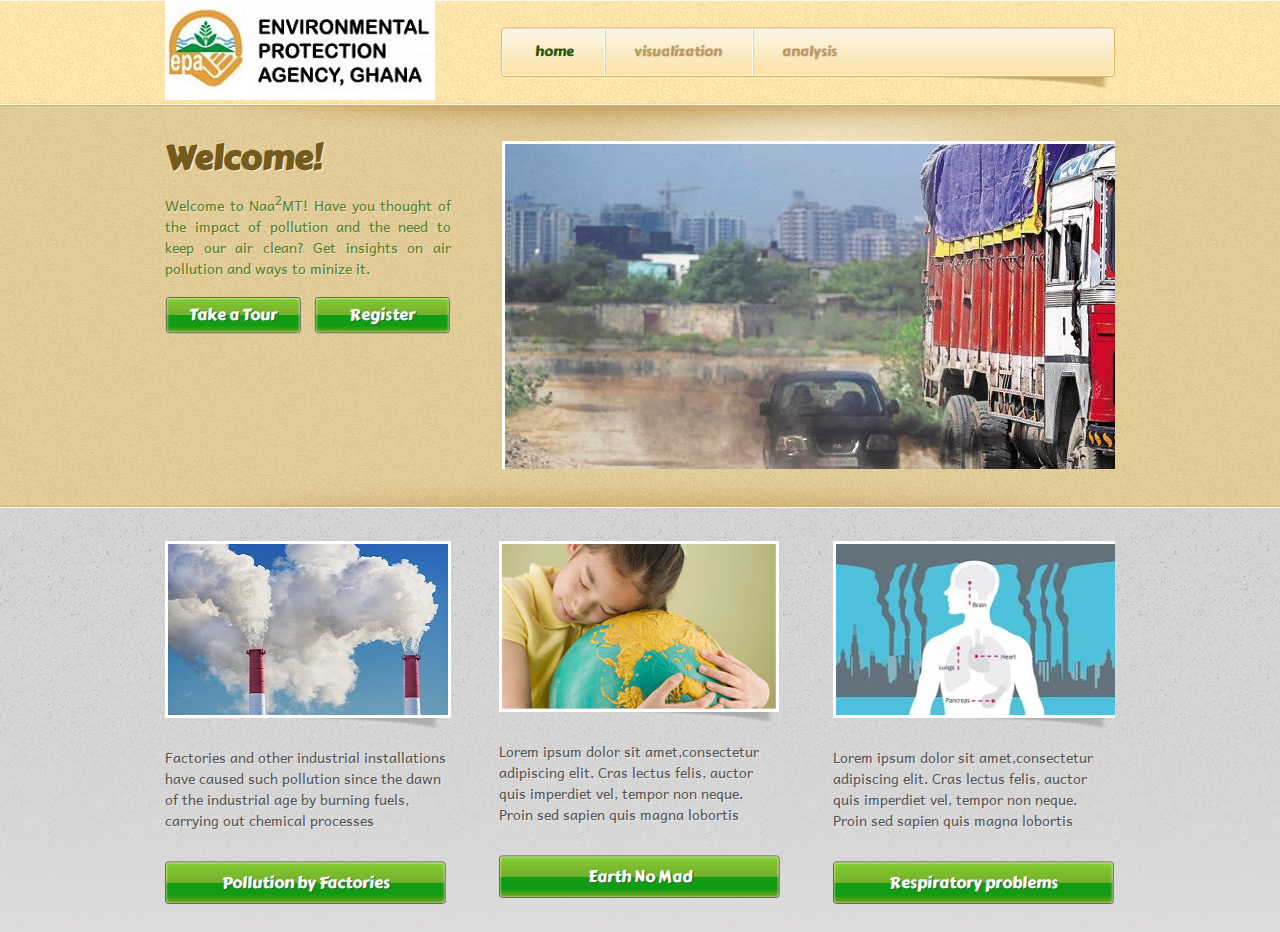
<file: index.html>
<!DOCTYPE html>
<html>
<head>
<title>Ecothunder</title>
<meta charset="UTF-8">
<link rel="stylesheet" type="text/css" href="css/style.css">
<!--[if IE 9]><link rel="stylesheet" type="text/css" href="css/ie9.css"><![endif]-->
<!--[if IE 8]><link rel="stylesheet" type="text/css" href="css/ie8.css"><![endif]-->
<!--[if IE 7]><link rel="stylesheet" type="text/css" href="css/ie7.css"><![endif]-->
</head>
<body>
<div id="header">
  <div>
    <div id="logo"> <a href="index.html"><img src="images/epa.png" alt=""></a> </div>
    <div id="navigation">
      <div>
        <ul>
          <li class="current"><a href="index.html">Home</a></li>
          <li><a href="about.html">Visualization</a></li>
          <li><a href="http://bit.ly/AirQualityDatathon" target="_blank">Analysis</a></li>
         
        </ul>
      </div>
    </div>
  </div>
</div>
<div id="content">
  <div id="section">
    <div>
      <h1>Welcome!</h1>
      <p>Welcome to Naa<sup>2</sup>MT! Have you thought of the impact of pollution and the need to keep our air clean?
         Get insights on air pollution and ways to minize it.</p>
      <span> <a class="first" href="#">Take a Tour</a> <a href="">Register</a> </span> </div>
    <div id="figure"> <a href="#"><img src="images/img2.jpg" alt=""></a> <span></span> </div>
    <span class="background"></span> </div>
  <div id="featured">
    <ul>
      <li class="first"> <a href=""><img src="images/img3.jpg" alt=""></a> <span></span>
        <p>Factories and other industrial installations have caused such pollution since the dawn of the industrial 
          age by burning fuels, carrying out chemical processes </p>
        <a class="link" href="">Pollution by Factories</a> </li>
      <li> <a href=""><img src="images/little-girl-hugging-the-globe.jpg" alt=""></a> <span></span>
        <p>Lorem ipsum dolor sit amet,consectetur adipiscing elit. Cras lectus felis, auctor quis imperdiet vel, tempor non neque. Proin sed sapien quis magna lobortis</p>
        <a class="link" href="">Earth No Mad</a> </li>
      <li> <a href=""><img src="images/img4.jpg" alt=""></a> <span></span>
        <p>Lorem ipsum dolor sit amet,consectetur adipiscing elit. Cras lectus felis, auctor quis imperdiet vel, tempor non neque. Proin sed sapien quis magna lobortis</p>
        <a class="link" href="">Respiratory problems</a> </li>
    </ul>
  </div>
</div>
  <!--
<div id="footer">
  <div>
    <div class="first">
      <h3><a href="#">Ecothunder</a></h3>
      <p>Lorem ipsum dolor sit amet, consectetur adipiscing elit. Praesent placerat eleifend arcu, sit amet rutrum lectus lobortis quis. Donec aliquam</p>
      <div>
        <p>Telephone. : <span>12345678-90</span></p>
        <p>Fax : <span>23456789-01</span></p>
        <p>Email : <span>ask@ecothunder.com</span></p>
      </div>
    </div>
    <div>
      <h3>Get Social with us!</h3>
      <p>Lorem ipsum dolor sit amet, consectetur adipiscing elit. Praesent placerat eleifend arcu, sit amet rutrum lectus lobortis quis. Donec aliquam</p>
      <div> <a href="#" class="facebook"></a> <a href="#" class="twitter"></a> <a href="#" class="linked-in"></a> </div>
    </div>
    <div>
      <h3>Share your thoughts!</h3>
      <p>Lorem ipsum dolor sit amet, consectetur adipiscing elit. Praesent placerat eleifend arcu, sit amet rutrum lectus lobortis quis. Donec aliquam</p>
      <form action="#">
        <label for="subscribe">
          <input type="text" id="subscribe" maxlength="30" value="email address">
        </label>
        <input class="submit" type="submit" value="">
      </form>
      <p>Copyright &copy; 2011 Ecothunder Incorporated <br>
        Website Template By <a target="_blank" href="http://www.freewebsitetemplates.com/">freewebsitetemplates.com</a></p>
    </div>
  </div>
</div> -->
</body>
</html>
</file>
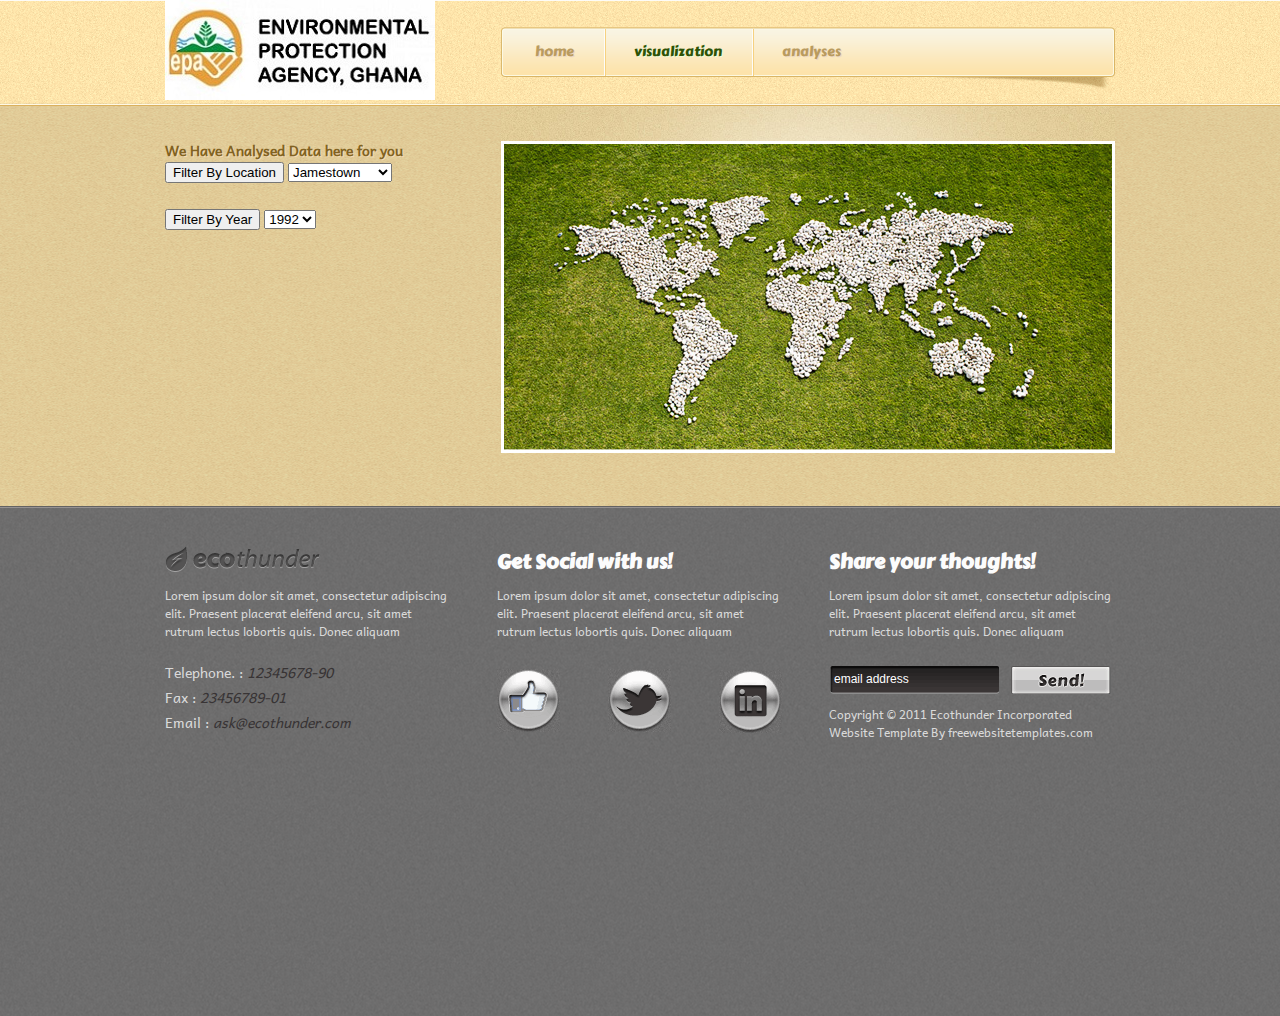
<file: about.html>
<!DOCTYPE html>
<html>
<head>
<title>Ecothunder | About Us</title>
<meta charset="UTF-8">
<link rel="stylesheet" type="text/css" href="css/style.css">
<!--[if IE 9]><link rel="stylesheet" type="text/css" href="css/ie9.css"><![endif]-->
<!--[if IE 8]><link rel="stylesheet" type="text/css" href="css/ie8.css"><![endif]-->
<!--[if IE 7]><link rel="stylesheet" type="text/css" href="css/ie7.css"><![endif]-->
</head>
<body>
<div id="header">
  <div>
    <div id="logo"> <a href="index.html"><img src="images/epa.png" alt=""></a> </div>
    <div id="navigation">
      <div>
        <ul>
          <li><a href="index.html">Home</a></li>
          <li class="current"><a href="about.html">Visualization</a></li>
          <li><a href="http://bit.ly/AirQualityDatathon" target="_blank">Analyses</a></li>
          
        </ul>
      </div>
    </div>
  </div>
</div>
<div id="content">
  <div>
    <div> <a href="#"><img src="images/map-in-grass2.jpg" alt="" id="datapic"></a></div>
    <b class="first"><strong>We Have Analysed Data here for you</strong></b>
    <p>
      <button> Filter By Location</button>
        <select onselect="changepic()">
          <option>Jamestown</option>
          <option>Nima</option>
          <option>East Legon</option>
          <option>Asylum Down</option>
        </select>
    </p>
    <p><button> Filter By Year</button>
      <select>
        <option onselect="changepic()">1992</option>
        <option>1993</option>
        <option>1994</option>
      </select>
    </p>
  </div>
</div>
<div id="footer">
  <div>
    <div class="first">
      <h3><a href="#">Ecothunder</a></h3>
      <p>Lorem ipsum dolor sit amet, consectetur adipiscing elit. Praesent placerat eleifend arcu, sit amet rutrum lectus lobortis quis. Donec aliquam</p>
      <div>
        <p>Telephone. : <span>12345678-90</span></p>
        <p>Fax : <span>23456789-01</span></p>
        <p>Email : <span>ask@ecothunder.com</span></p>
      </div>
    </div>
    <div>
      <h3>Get Social with us!</h3>
      <p>Lorem ipsum dolor sit amet, consectetur adipiscing elit. Praesent placerat eleifend arcu, sit amet rutrum lectus lobortis quis. Donec aliquam</p>
      <div> <a href="#" class="facebook"></a> <a href="#" class="twitter"></a> <a href="#" class="linked-in"></a> </div>
    </div>
    <div>
      <h3>Share your thoughts!</h3>
      <p>Lorem ipsum dolor sit amet, consectetur adipiscing elit. Praesent placerat eleifend arcu, sit amet rutrum lectus lobortis quis. Donec aliquam</p>
      <form action="#">
        <label for="subscribe">
          <input type="text" id="subscribe" maxlength="30" value="email address">
        </label>
        <input class="submit" type="submit" value="">
      </form>
      <p>Copyright &copy; 2011 Ecothunder Incorporated <br>
        Website Template By <a target="_blank" href="http://www.freewebsitetemplates.com/">freewebsitetemplates.com</a></p>
    </div>
  </div>
</div>

<script href="index.js"></script>
</body>
</html>
</file>
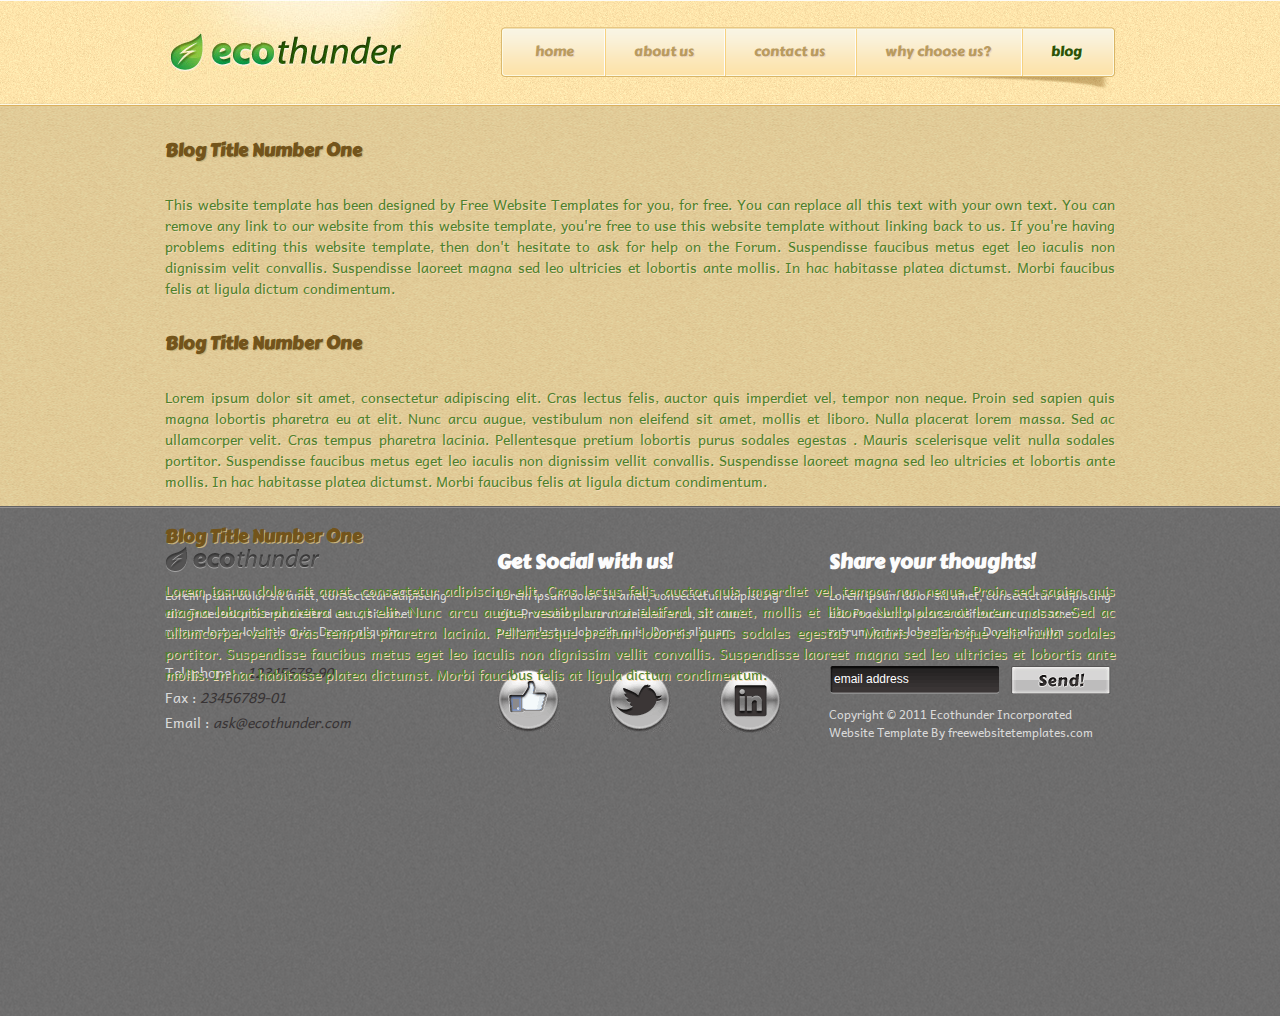
<file: blog.html>
<!DOCTYPE html>
<html>
<head>
<title>Ecothunder | Blog</title>
<meta charset="UTF-8">
<link rel="stylesheet" type="text/css" href="css/style.css">
<!--[if IE 9]><link rel="stylesheet" type="text/css" href="css/ie9.css"><![endif]-->
<!--[if IE 8]><link rel="stylesheet" type="text/css" href="css/ie8.css"><![endif]-->
<!--[if IE 7]><link rel="stylesheet" type="text/css" href="css/ie7.css"><![endif]-->
</head>
<body>
<div id="header">
  <div>
    <div id="logo"> <a href="index.html"><img src="images/logo.jpg" alt=""></a> </div>
    <div id="navigation">
      <div>
        <ul>
          <li><a href="index.html">Home</a></li>
          <li><a href="about.html">About us</a></li>
          <li><a href="contact.html">Contact Us</a></li>
          <li><a href="why-choose-us.html">Why Choose Us?</a></li>
          <li class="current"><a href="blog.html">Blog</a></li>
        </ul>
      </div>
    </div>
  </div>
</div>
<div id="content">
  <div id="blog">
    <h1><a href="#">Blog Title Number One</a></h1>
    <p>This website template has been designed by Free Website Templates for you, for free. You can replace all this text with your own text. You can remove any link to our website from this website template, you're free to use this website template without linking back to us. If you're having problems editing this website template, then don't hesitate to ask for help on the Forum. Suspendisse faucibus metus eget leo iaculis non dignissim velit convallis. Suspendisse laoreet magna sed leo ultricies et lobortis ante mollis. In hac habitasse platea dictumst. Morbi faucibus felis at ligula dictum condimentum.</p>
    <h1><a href="#">Blog Title Number One</a></h1>
    <p>Lorem ipsum dolor sit amet, consectetur adipiscing elit. Cras lectus felis, auctor quis imperdiet vel, tempor non neque. Proin sed sapien quis magna lobortis pharetra eu at elit. Nunc arcu augue, vestibulum non eleifend sit amet, mollis et liboro. Nulla placerat lorem massa. Sed ac ullamcorper velit. Cras tempus pharetra lacinia. Pellentesque pretium lobortis purus sodales egestas . Mauris scelerisque velit nulla sodales portitor. Suspendisse faucibus metus eget leo iaculis non dignissim vellit convallis. Suspendisse laoreet magna sed leo ultricies et lobortis ante mollis. In hac habitasse platea dictumst. Morbi faucibus felis at ligula dictum condimentum.</p>
    <h1><a href="#">Blog Title Number One</a></h1>
    <p>Lorem ipsum dolor sit amet, consectetur adipiscing elit. Cras lectus felis, auctor quis imperdiet vel, tempor non neque. Proin sed sapien quis magna lobortis pharetra eu at elit. Nunc arcu augue, vestibulum non eleifend sit amet, mollis et liboro. Nulla placerat lorem massa. Sed ac ullamcorper velit. Cras tempus pharetra lacinia. Pellentesque pretium lobortis purus sodales egestas . Mauris scelerisque velit nulla sodales portitor. Suspendisse faucibus metus eget leo iaculis non dignissim vellit convallis. Suspendisse laoreet magna sed leo ultricies et lobortis ante mollis. In hac habitasse platea dictumst. Morbi faucibus felis at ligula dictum condimentum.</p>
  </div>
</div>
<div id="footer">
  <div>
    <div class="first">
      <h3><a href="#">Ecothunder</a></h3>
      <p>Lorem ipsum dolor sit amet, consectetur adipiscing elit. Praesent placerat eleifend arcu, sit amet rutrum lectus lobortis quis. Donec aliquam</p>
      <div>
        <p>Telephone. : <span>12345678-90</span></p>
        <p>Fax : <span>23456789-01</span></p>
        <p>Email : <span>ask@ecothunder.com</span></p>
      </div>
    </div>
    <div>
      <h3>Get Social with us!</h3>
      <p>Lorem ipsum dolor sit amet, consectetur adipiscing elit. Praesent placerat eleifend arcu, sit amet rutrum lectus lobortis quis. Donec aliquam</p>
      <div> <a href="#" class="facebook"></a> <a href="#" class="twitter"></a> <a href="#" class="linked-in"></a> </div>
    </div>
    <div>
      <h3>Share your thoughts!</h3>
      <p>Lorem ipsum dolor sit amet, consectetur adipiscing elit. Praesent placerat eleifend arcu, sit amet rutrum lectus lobortis quis. Donec aliquam</p>
      <form action="#">
        <label for="subscribe">
          <input type="text" id="subscribe" maxlength="30" value="email address">
        </label>
        <input class="submit" type="submit" value="">
      </form>
      <p>Copyright &copy; 2011 Ecothunder Incorporated <br>
        Website Template By <a target="_blank" href="http://www.freewebsitetemplates.com/">freewebsitetemplates.com</a></p>
    </div>
  </div>
</div>
</body>
</html>
</file>
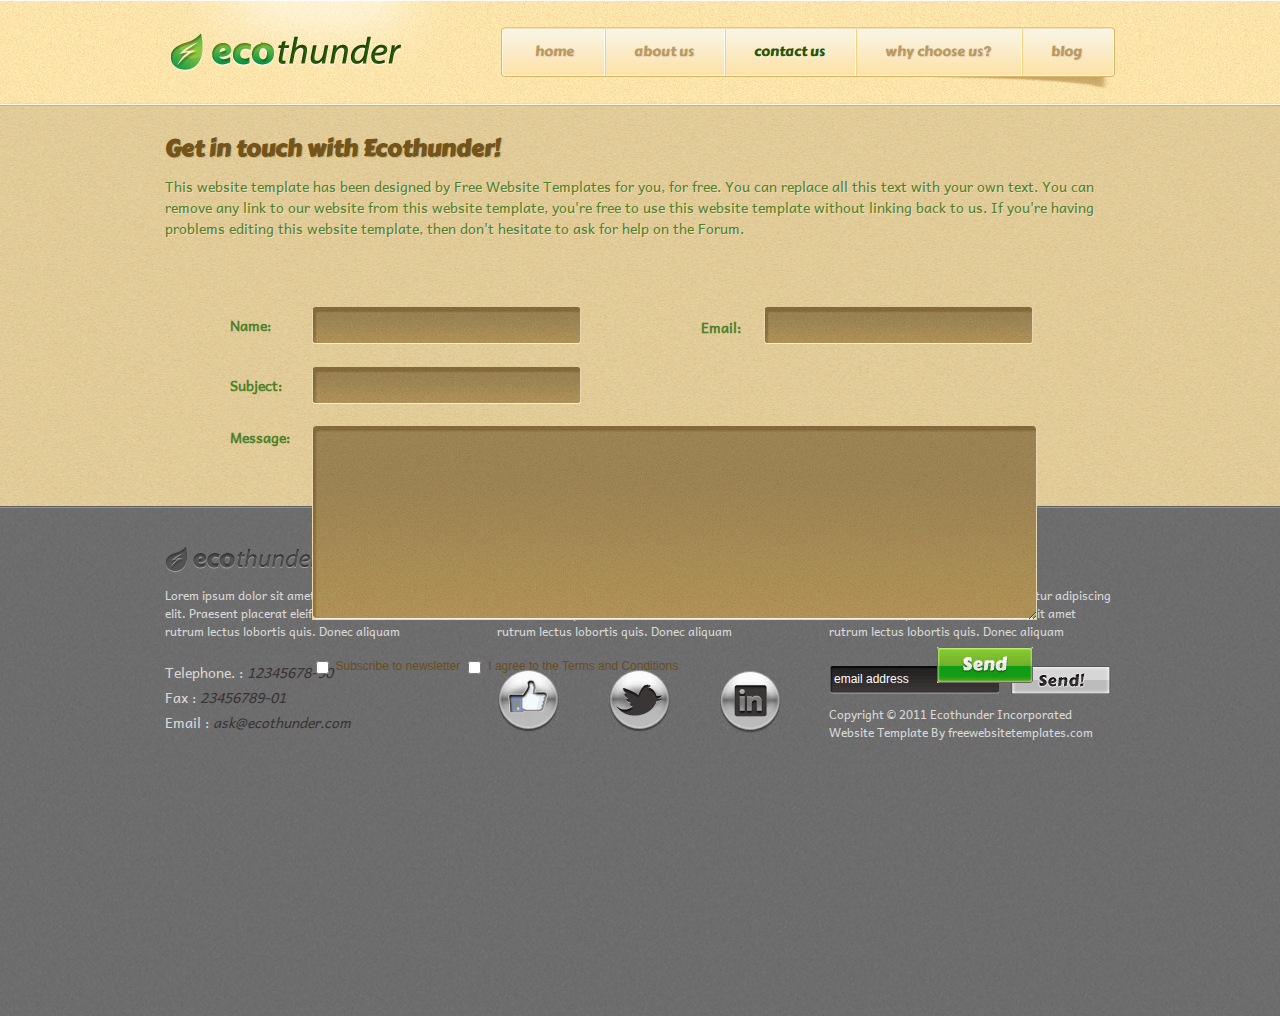
<file: contact.html>
<!DOCTYPE html>
<html>
<head>
<title>Ecothunder | Contact Us</title>
<meta charset="UTF-8">
<link rel="stylesheet" type="text/css" href="css/style.css">
<!--[if IE 9]><link rel="stylesheet" type="text/css" href="css/ie9.css"><![endif]-->
<!--[if IE 8]><link rel="stylesheet" type="text/css" href="css/ie8.css"><![endif]-->
<!--[if IE 7]><link rel="stylesheet" type="text/css" href="css/ie7.css"><![endif]-->
</head>
<body>
<div id="header">
  <div>
    <div id="logo"> <a href="index.html"><img src="images/logo.jpg" alt=""></a> </div>
    <div id="navigation">
      <div>
        <ul>
          <li><a href="index.html">Home</a></li>
          <li><a href="about.html">About us</a></li>
          <li class="current"><a href="contact.html">Contact Us</a></li>
          <li><a href="why-choose-us.html">Why Choose Us?</a></li>
          <li><a href="blog.html">Blog</a></li>
        </ul>
      </div>
    </div>
  </div>
</div>
<div id="content">
  <div>
    <h3>Get in touch with Ecothunder!</h3>
    <p>This website template has been designed by Free Website Templates for you, for free. You can replace all this text with your own text. You can remove any link to our website from this website template, you're free to use this website template without linking back to us. If you're having problems editing this website template, then don't hesitate to ask for help on the Forum.</p>
    <form action="#">
      <table>
        <tr>
          <td><label for="name"><strong>Name:</strong></label></td>
          <td><input type="text" maxlength="30" id="name"></td>
          <td><label class="email" for="email">Email:</label></td>
          <td><input type="text" maxlength="30" id="email"></td>
        </tr>
        <tr>
          <td><label for="subject"><strong>Subject:</strong></label></td>
          <td><input type="text" maxlength="30" id="subject"></td>
        </tr>
        <tr>
          <td class="message"><label for="message"><strong>Message:</strong></label></td>
          <td colspan="3"><textarea name="message" id="message" cols="30" rows="10"></textarea></td>
        </tr>
        <tr>
          <td></td>
          <td colspan="2"><label class="newsletter" for="newsletter">
              <input type="checkbox" id="newsletter">
              <span> Subscribe to newsletter</span></label>
            <label for="terms">
              <input type="checkbox" id="terms">
              <span> I agree to the Terms and Conditions</span></label></td>
          <td colspan="1"><input type="submit" value="" id="send"></td>
        </tr>
      </table>
    </form>
  </div>
</div>
<div id="footer">
  <div>
    <div class="first">
      <h3><a href="#">Ecothunder</a></h3>
      <p>Lorem ipsum dolor sit amet, consectetur adipiscing elit. Praesent placerat eleifend arcu, sit amet rutrum lectus lobortis quis. Donec aliquam</p>
      <div>
        <p>Telephone. : <span>12345678-90</span></p>
        <p>Fax : <span>23456789-01</span></p>
        <p>Email : <span>ask@ecothunder.com</span></p>
      </div>
    </div>
    <div>
      <h3>Get Social with us!</h3>
      <p>Lorem ipsum dolor sit amet, consectetur adipiscing elit. Praesent placerat eleifend arcu, sit amet rutrum lectus lobortis quis. Donec aliquam</p>
      <div> <a href="#" class="facebook"></a> <a href="#" class="twitter"></a> <a href="#" class="linked-in"></a> </div>
    </div>
    <div>
      <h3>Share your thoughts!</h3>
      <p>Lorem ipsum dolor sit amet, consectetur adipiscing elit. Praesent placerat eleifend arcu, sit amet rutrum lectus lobortis quis. Donec aliquam</p>
      <form action="#">
        <label for="subscribe">
          <input type="text" id="subscribe" maxlength="30" value="email address">
        </label>
        <input class="submit" type="submit" value="">
      </form>
      <p>Copyright &copy; 2011 Ecothunder Incorporated <br>
        Website Template By <a target="_blank" href="http://www.freewebsitetemplates.com/">freewebsitetemplates.com</a></p>
    </div>
  </div>
</div>
</body>
</html>
</file>
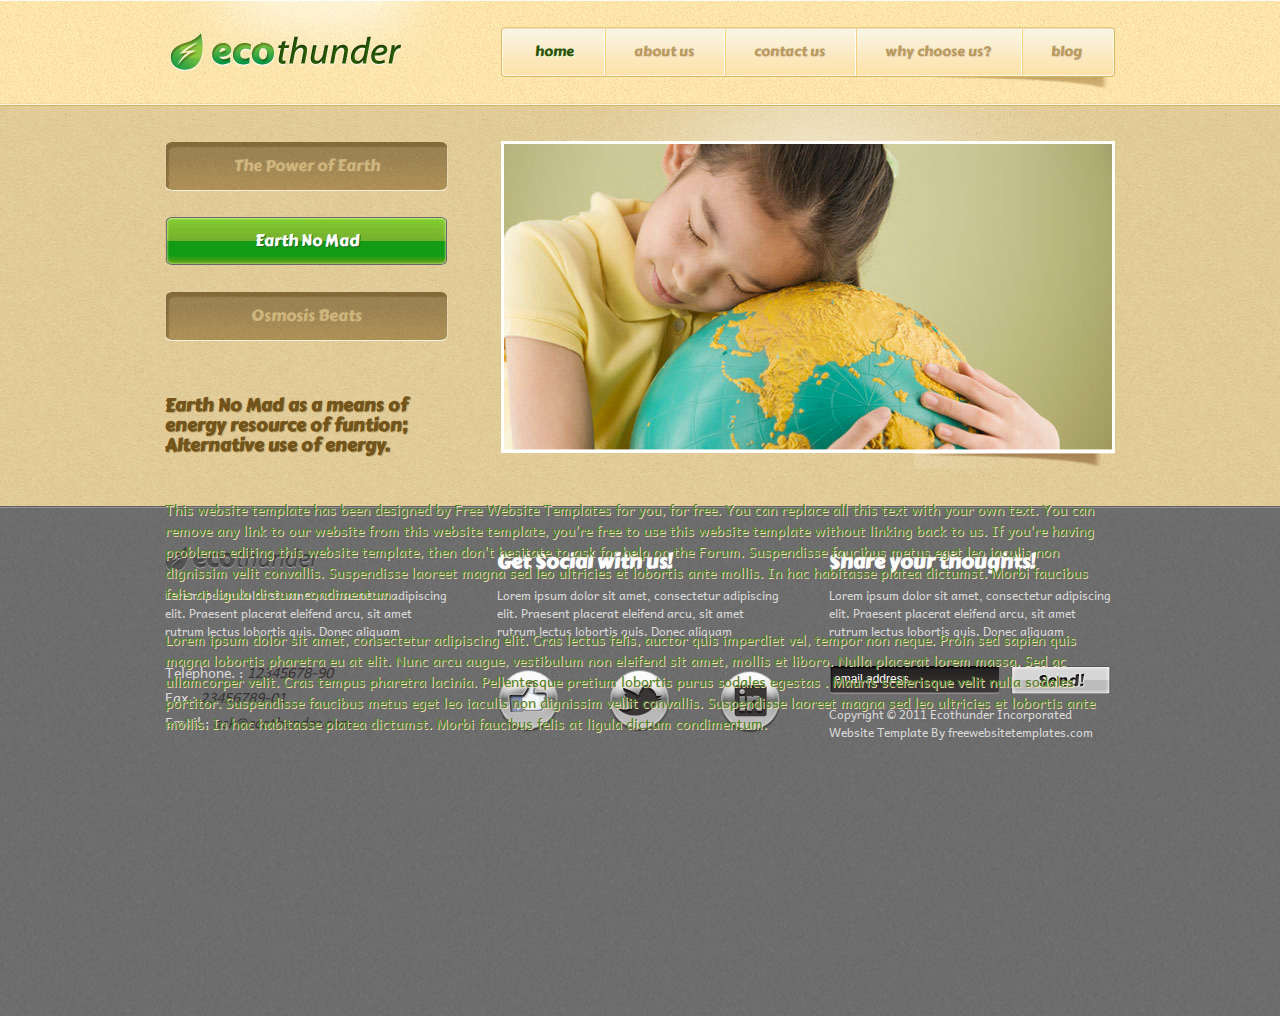
<file: earth-mad.html>
<!DOCTYPE html>
<html>
<head>
<title>Ecothunder | Earth No Mad</title>
<meta charset="UTF-8">
<link rel="stylesheet" type="text/css" href="css/style.css">
<!--[if IE 9]><link rel="stylesheet" type="text/css" href="css/ie9.css"><![endif]-->
<!--[if IE 8]><link rel="stylesheet" type="text/css" href="css/ie8.css"><![endif]-->
<!--[if IE 7]><link rel="stylesheet" type="text/css" href="css/ie7.css"><![endif]-->
</head>
<body>
<div id="header">
  <div>
    <div id="logo"> <a href="index.html"><img src="images/logo.jpg" alt=""></a> </div>
    <div id="navigation">
      <div>
        <ul>
          <li class="current"><a href="index.html">Home</a></li>
          <li><a href="about.html">About us</a></li>
          <li><a href="contact.html">Contact Us</a></li>
          <li><a href="why-choose-us.html">Why Choose Us?</a></li>
          <li><a href="blog.html">Blog</a></li>
        </ul>
      </div>
    </div>
  </div>
</div>
<div id="content">
  <div class="section">
    <div> <a href="power-earth.html">The Power of Earth</a> <a class="selected" href="earth-mad.html">Earth No Mad</a> <a href="osmosis-beats.html">Osmosis Beats</a>
      <h4>Earth No Mad as a means of energy resource of funtion; Alternative use of energy.</h4>
    </div>
    <div class="figure"> <a href="#"><img src="images/girl-hugging-the-globe.jpg" alt=""></a> <span></span> </div>
  </div>
  <div>
    <p>This website template has been designed by Free Website Templates for you, for free. You can replace all this text with your own text. You can remove any link to our website from this website template, you're free to use this website template without linking back to us. If you're having problems editing this website template, then don't hesitate to ask for help on the Forum. Suspendisse faucibus metus eget leo iaculis non dignissim velit convallis. Suspendisse laoreet magna sed leo ultricies et lobortis ante mollis. In hac habitasse platea dictumst. Morbi faucibus felis at ligula dictum condimentum.</p>
    <p>Lorem ipsum dolor sit amet, consectetur adipiscing elit. Cras lectus felis, auctor quis imperdiet vel, tempor non neque. Proin sed sapien quis magna lobortis pharetra eu at elit. Nunc arcu augue, vestibulum non eleifend sit amet, mollis et liboro. Nulla placerat lorem massa. Sed ac ullamcorper velit. Cras tempus pharetra lacinia. Pellentesque pretium lobortis purus sodales egestas . Mauris scelerisque velit nulla sodales portitor. Suspendisse faucibus metus eget leo iaculis non dignissim vellit convallis. Suspendisse laoreet magna sed leo ultricies et lobortis ante mollis. In hac habitasse platea dictumst. Morbi faucibus felis at ligula dictum condimentum.</p>
  </div>
</div>
<div id="footer">
  <div>
    <div class="first">
      <h3><a href="#">Ecothunder</a></h3>
      <p>Lorem ipsum dolor sit amet, consectetur adipiscing elit. Praesent placerat eleifend arcu, sit amet rutrum lectus lobortis quis. Donec aliquam</p>
      <div>
        <p>Telephone. : <span>12345678-90</span></p>
        <p>Fax : <span>23456789-01</span></p>
        <p>Email : <span>ask@ecothunder.com</span></p>
      </div>
    </div>
    <div>
      <h3>Get Social with us!</h3>
      <p>Lorem ipsum dolor sit amet, consectetur adipiscing elit. Praesent placerat eleifend arcu, sit amet rutrum lectus lobortis quis. Donec aliquam</p>
      <div> <a href="#" class="facebook"></a> <a href="#" class="twitter"></a> <a href="#" class="linked-in"></a> </div>
    </div>
    <div>
      <h3>Share your thoughts!</h3>
      <p>Lorem ipsum dolor sit amet, consectetur adipiscing elit. Praesent placerat eleifend arcu, sit amet rutrum lectus lobortis quis. Donec aliquam</p>
      <form action="#">
        <label for="subscribe">
          <input type="text" id="subscribe" maxlength="30" value="email address">
        </label>
        <input class="submit" type="submit" value="">
      </form>
      <p>Copyright &copy; 2011 Ecothunder Incorporated <br>
        Website Template By <a target="_blank" href="http://www.freewebsitetemplates.com/">freewebsitetemplates.com</a></p>
    </div>
  </div>
</div>
</body>
</html>
</file>
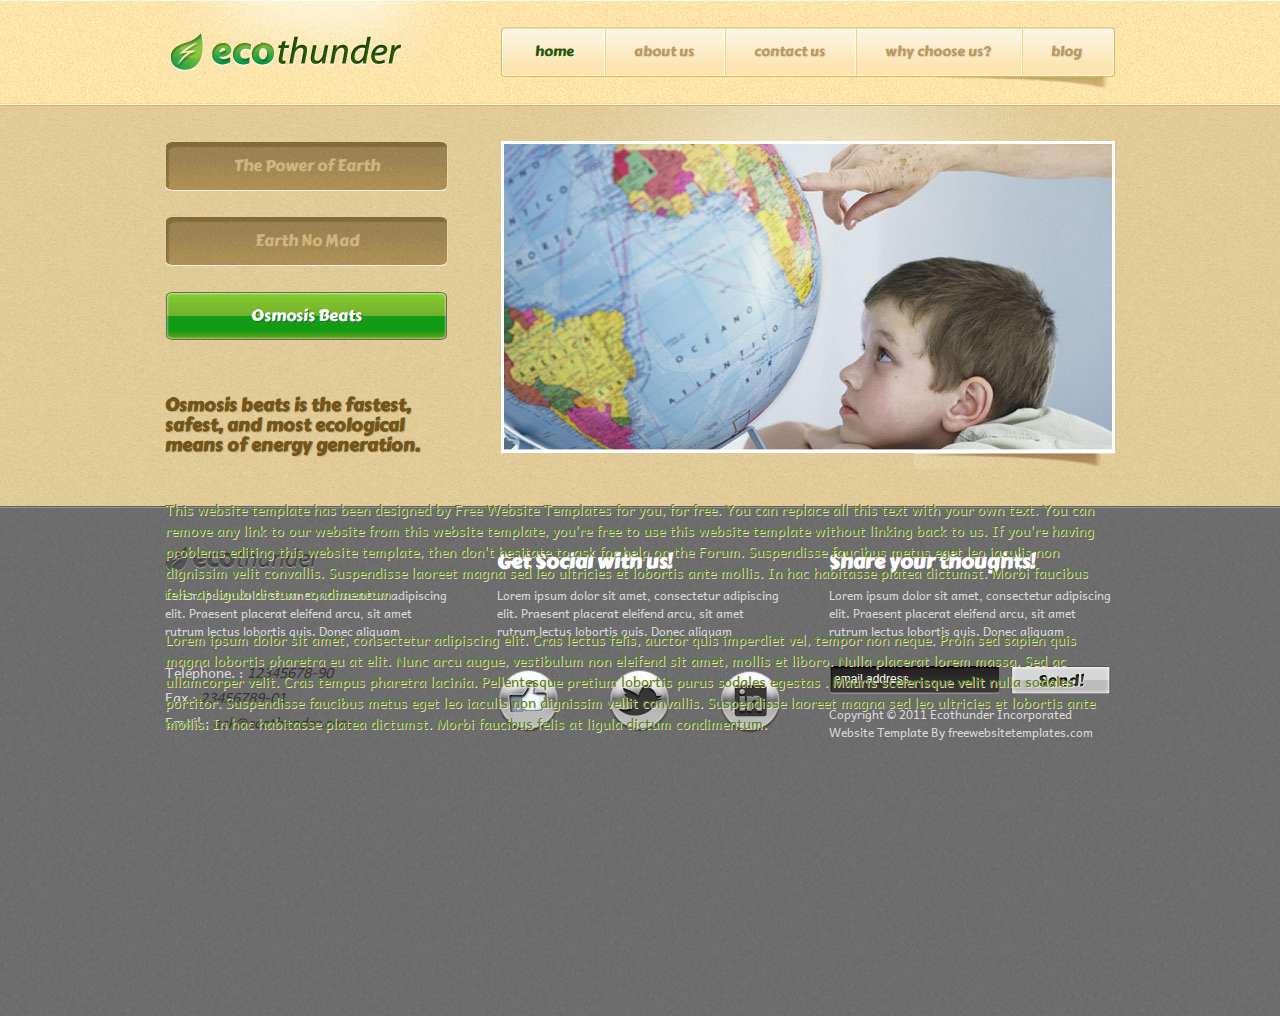
<file: osmosis-beats.html>
<!DOCTYPE html>
<html>
<head>
<title>Ecothunder | Osmosis Beats</title>
<meta charset="UTF-8">
<link rel="stylesheet" type="text/css" href="css/style.css">
<!--[if IE 9]><link rel="stylesheet" type="text/css" href="css/ie9.css"><![endif]-->
<!--[if IE 8]><link rel="stylesheet" type="text/css" href="css/ie8.css"><![endif]-->
<!--[if IE 7]><link rel="stylesheet" type="text/css" href="css/ie7.css"><![endif]-->
</head>
<body>
<div id="header">
  <div>
    <div id="logo"> <a href="index.html"><img src="images/logo.jpg" alt=""></a> </div>
    <div id="navigation">
      <div>
        <ul>
          <li class="current"><a href="index.html">Home</a></li>
          <li><a href="about.html">About us</a></li>
          <li><a href="contact.html">Contact Us</a></li>
          <li><a href="why-choose-us.html">Why Choose Us?</a></li>
          <li><a href="blog.html">Blog</a></li>
        </ul>
      </div>
    </div>
  </div>
</div>
<div id="content">
  <div class="section">
    <div> <a href="power-earth.html">The Power of Earth</a> <a href="earth-mad.html">Earth No Mad</a> <a class="selected" href="osmosis-beats.html">Osmosis Beats</a>
      <h4>Osmosis beats is the fastest, safest, and most ecological means of energy generation.</h4>
    </div>
    <div class="figure"> <a href="#"><img src="images/pointing-the-globe.jpg" alt=""></a> <span></span> </div>
  </div>
  <div>
    <p>This website template has been designed by Free Website Templates for you, for free. You can replace all this text with your own text. You can remove any link to our website from this website template, you're free to use this website template without linking back to us. If you're having problems editing this website template, then don't hesitate to ask for help on the Forum. Suspendisse faucibus metus eget leo iaculis non dignissim velit convallis. Suspendisse laoreet magna sed leo ultricies et lobortis ante mollis. In hac habitasse platea dictumst. Morbi faucibus felis at ligula dictum condimentum.</p>
    <p>Lorem ipsum dolor sit amet, consectetur adipiscing elit. Cras lectus felis, auctor quis imperdiet vel, tempor non neque. Proin sed sapien quis magna lobortis pharetra eu at elit. Nunc arcu augue, vestibulum non eleifend sit amet, mollis et liboro. Nulla placerat lorem massa. Sed ac ullamcorper velit. Cras tempus pharetra lacinia. Pellentesque pretium lobortis purus sodales egestas . Mauris scelerisque velit nulla sodales portitor. Suspendisse faucibus metus eget leo iaculis non dignissim vellit convallis. Suspendisse laoreet magna sed leo ultricies et lobortis ante mollis. In hac habitasse platea dictumst. Morbi faucibus felis at ligula dictum condimentum.</p>
  </div>
</div>
<div id="footer">
  <div>
    <div class="first">
      <h3><a href="#">Ecothunder</a></h3>
      <p>Lorem ipsum dolor sit amet, consectetur adipiscing elit. Praesent placerat eleifend arcu, sit amet rutrum lectus lobortis quis. Donec aliquam</p>
      <div>
        <p>Telephone. : <span>12345678-90</span></p>
        <p>Fax : <span>23456789-01</span></p>
        <p>Email : <span>ask@ecothunder.com</span></p>
      </div>
    </div>
    <div>
      <h3>Get Social with us!</h3>
      <p>Lorem ipsum dolor sit amet, consectetur adipiscing elit. Praesent placerat eleifend arcu, sit amet rutrum lectus lobortis quis. Donec aliquam</p>
      <div> <a href="#" class="facebook"></a> <a href="#" class="twitter"></a> <a href="#" class="linked-in"></a> </div>
    </div>
    <div>
      <h3>Share your thoughts!</h3>
      <p>Lorem ipsum dolor sit amet, consectetur adipiscing elit. Praesent placerat eleifend arcu, sit amet rutrum lectus lobortis quis. Donec aliquam</p>
      <form action="#">
        <label for="subscribe">
          <input type="text" id="subscribe" maxlength="30" value="email address">
        </label>
        <input class="submit" type="submit" value="">
      </form>
      <p>Copyright &copy; 2011 Ecothunder Incorporated <br>
        Website Template By <a target="_blank" href="http://www.freewebsitetemplates.com/">freewebsitetemplates.com</a></p>
    </div>
  </div>
</div>
</body>
</html>
</file>
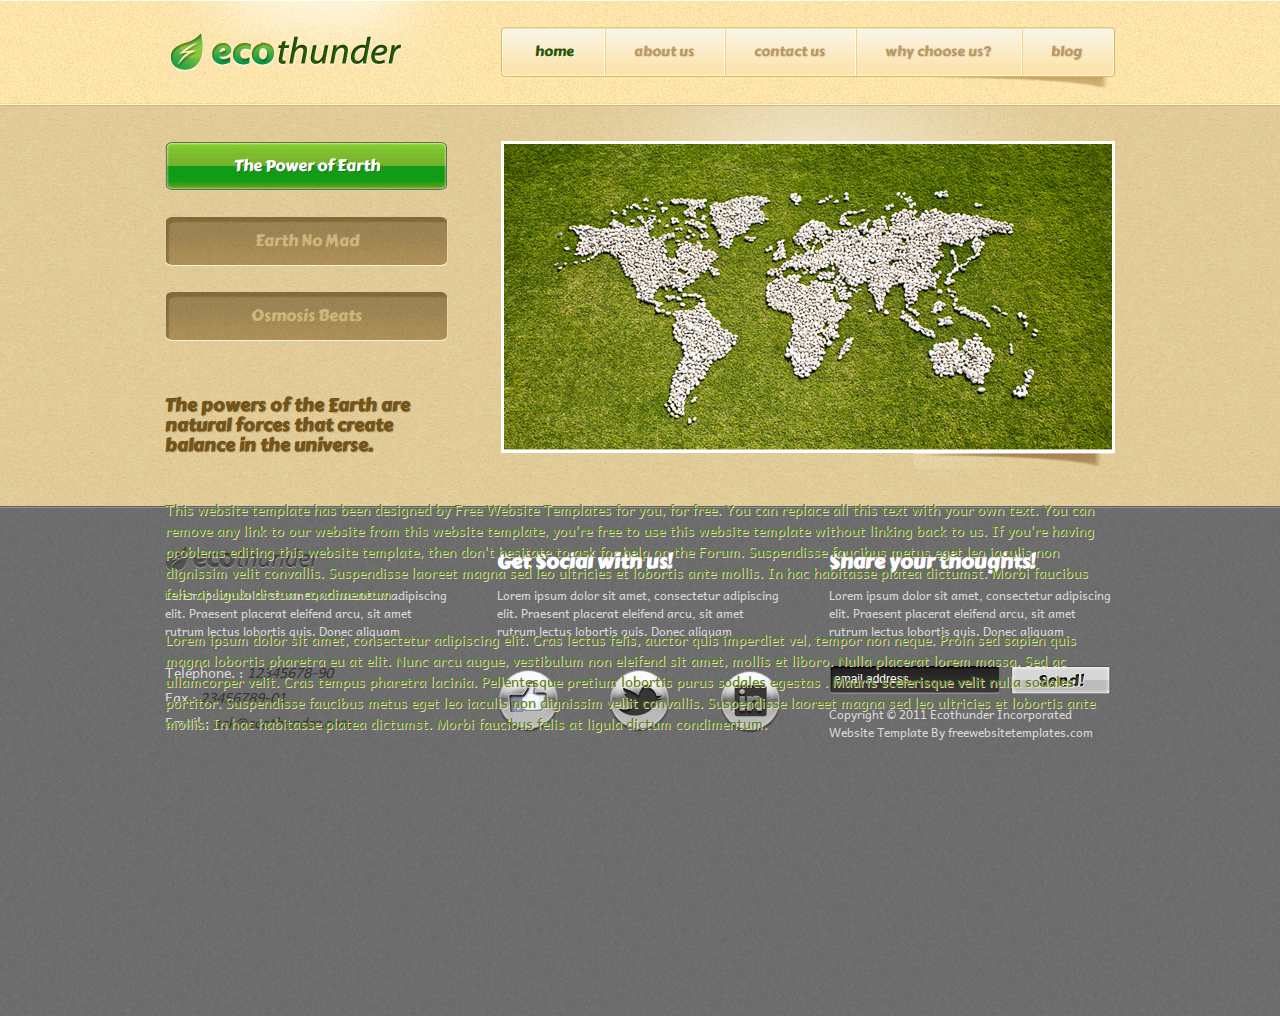
<file: power-earth.html>
<!DOCTYPE html>
<html>
<head>
<title>Ecothunder | The Power of Earth</title>
<meta charset="UTF-8">
<link rel="stylesheet" type="text/css" href="css/style.css">
<!--[if IE 9]><link rel="stylesheet" type="text/css" href="css/ie9.css"><![endif]-->
<!--[if IE 8]><link rel="stylesheet" type="text/css" href="css/ie8.css"><![endif]-->
<!--[if IE 7]><link rel="stylesheet" type="text/css" href="css/ie7.css"><![endif]-->
</head>
<body>
<div id="header">
  <div>
    <div id="logo"> <a href="index.html"><img src="images/logo.jpg" alt=""></a> </div>
    <div id="navigation">
      <div>
        <ul>
          <li class="current"><a href="index.html">Home</a></li>
          <li><a href="about.html">About us</a></li>
          <li><a href="contact.html">Contact Us</a></li>
          <li><a href="why-choose-us.html">Why Choose Us?</a></li>
          <li><a href="blog.html">Blog</a></li>
        </ul>
      </div>
    </div>
  </div>
</div>
<div id="content">
  <div class="section">
    <div> <a class="selected" href="power-earth.html">The Power of Earth</a> <a href="earth-mad.html">Earth No Mad</a> <a href="osmosis-beats.html">Osmosis Beats</a>
      <h4>The powers of the Earth are natural forces that create balance in the universe.</h4>
    </div>
    <div class="figure"> <a href="#"><img src="images/map-in-grass2.jpg" alt=""></a> <span></span> </div>
  </div>
  <div>
    <p>This website template has been designed by Free Website Templates for you, for free. You can replace all this text with your own text. You can remove any link to our website from this website template, you're free to use this website template without linking back to us. If you're having problems editing this website template, then don't hesitate to ask for help on the Forum. Suspendisse faucibus metus eget leo iaculis non dignissim velit convallis. Suspendisse laoreet magna sed leo ultricies et lobortis ante mollis. In hac habitasse platea dictumst. Morbi faucibus felis at ligula dictum condimentum.</p>
    <p>Lorem ipsum dolor sit amet, consectetur adipiscing elit. Cras lectus felis, auctor quis imperdiet vel, tempor non neque. Proin sed sapien quis magna lobortis pharetra eu at elit. Nunc arcu augue, vestibulum non eleifend sit amet, mollis et liboro. Nulla placerat lorem massa. Sed ac ullamcorper velit. Cras tempus pharetra lacinia. Pellentesque pretium lobortis purus sodales egestas . Mauris scelerisque velit nulla sodales portitor. Suspendisse faucibus metus eget leo iaculis non dignissim vellit convallis. Suspendisse laoreet magna sed leo ultricies et lobortis ante mollis. In hac habitasse platea dictumst. Morbi faucibus felis at ligula dictum condimentum.</p>
  </div>
</div>
<div id="footer">
  <div>
    <div class="first">
      <h3><a href="#">Ecothunder</a></h3>
      <p>Lorem ipsum dolor sit amet, consectetur adipiscing elit. Praesent placerat eleifend arcu, sit amet rutrum lectus lobortis quis. Donec aliquam</p>
      <div>
        <p>Telephone. : <span>12345678-90</span></p>
        <p>Fax : <span>23456789-01</span></p>
        <p>Email : <span>ask@ecothunder.com</span></p>
      </div>
    </div>
    <div>
      <h3>Get Social with us!</h3>
      <p>Lorem ipsum dolor sit amet, consectetur adipiscing elit. Praesent placerat eleifend arcu, sit amet rutrum lectus lobortis quis. Donec aliquam</p>
      <div> <a href="#" class="facebook"></a> <a href="#" class="twitter"></a> <a href="#" class="linked-in"></a> </div>
    </div>
    <div>
      <h3>Share your thoughts!</h3>
      <p>Lorem ipsum dolor sit amet, consectetur adipiscing elit. Praesent placerat eleifend arcu, sit amet rutrum lectus lobortis quis. Donec aliquam</p>
      <form action="#">
        <label for="subscribe">
          <input type="text" id="subscribe" maxlength="30" value="email address">
        </label>
        <input class="submit" type="submit" value="">
      </form>
      <p>Copyright &copy; 2011 Ecothunder Incorporated <br>
        Website Template By <a target="_blank" href="http://www.freewebsitetemplates.com/">freewebsitetemplates.com</a></p>
    </div>
  </div>
</div>
</body>
</html>
</file>
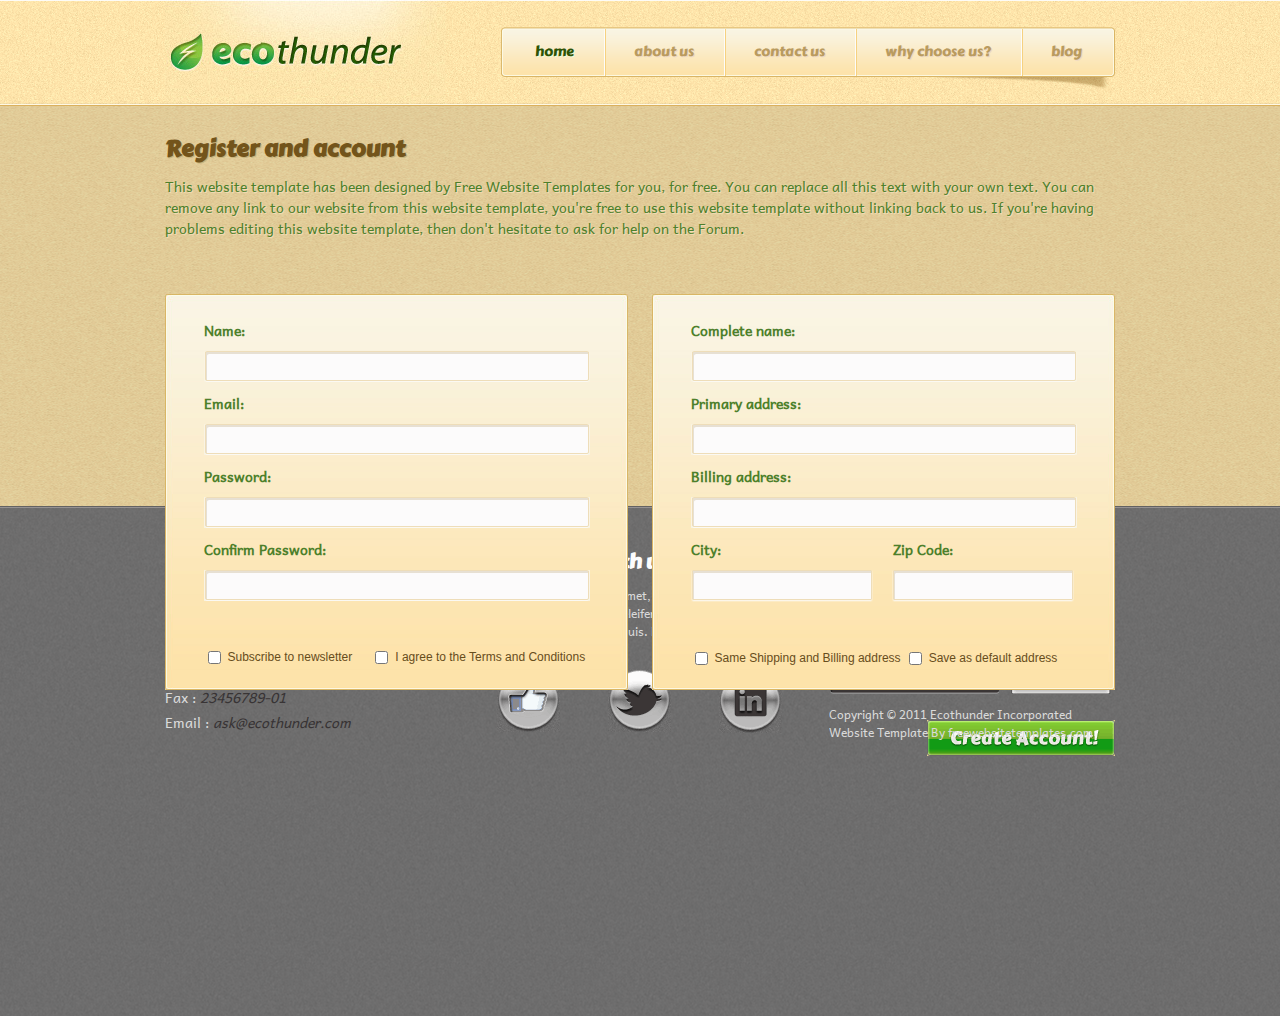
<file: register.html>
<!DOCTYPE html>
<html>
<head>
<title>Ecothunder | Register</title>
<meta charset="UTF-8">
<link rel="stylesheet" type="text/css" href="css/style.css">
<!--[if IE 9]><link rel="stylesheet" type="text/css" href="css/ie9.css"><![endif]-->
<!--[if IE 8]><link rel="stylesheet" type="text/css" href="css/ie8.css"><![endif]-->
<!--[if IE 7]><link rel="stylesheet" type="text/css" href="css/ie7.css"><![endif]-->
</head>
<body>
<div id="header">
  <div>
    <div id="logo"> <a href="index.html"><img src="images/logo.jpg" alt=""></a> </div>
    <div id="navigation">
      <div>
        <ul>
          <li class="current"><a href="index.html">Home</a></li>
          <li><a href="about.html">About us</a></li>
          <li><a href="contact.html">Contact Us</a></li>
          <li><a href="why-choose-us.html">Why Choose Us?</a></li>
          <li><a href="blog.html">Blog</a></li>
        </ul>
      </div>
    </div>
  </div>
</div>
<div id="content">
  <div>
    <h3>Register and account</h3>
    <p>This website template has been designed by Free Website Templates for you, for free. You can replace all this text with your own text. You can remove any link to our website from this website template, you're free to use this website template without linking back to us. If you're having problems editing this website template, then don't hesitate to ask for help on the Forum.</p>
    <form action="#" id="register">
      <div class="first">
        <fieldset>
          <label for="name"><strong>Name:</strong></label>
          <input type="text" maxlength="55" id="name" class="inputtext">
          <label for="email"><strong>Email:</strong></label>
          <input type="text" maxlength="55" id="email" class="inputtext">
          <label for="password"><strong>Password:</strong></label>
          <input type="text" maxlength="55" id="password" class="inputtext">
          <label for="confirmpass"><strong>Confirm Password:</strong></label>
          <input type="text" maxlength="55" id="confirmpass" class="inputtext">
          <div>
            <label for="newsletter">
              <input type="checkbox" id="newsletter">
              <span>Subscribe to newsletter</span></label>
            <label class="terms" for="terms">
              <input type="checkbox" id="terms">
              <span>I agree to the Terms and Conditions</span></label>
          </div>
        </fieldset>
      </div>
      <div>
        <fieldset>
          <label for="completename"><strong>Complete name:</strong></label>
          <input type="text" maxlength="55" id="completename" class="inputtext">
          <label for="address"><strong>Primary address:</strong></label>
          <input type="text" maxlength="55" id="address" class="inputtext">
          <label for="billing"><strong>Billing address:</strong></label>
          <input type="text" maxlength="55" id="billing" class="inputtext">
          <label for="city"><strong>City:</strong></label>
          <label class="zipcode" for="zipcode"><strong>Zip Code:</strong></label>
          <input type="text" maxlength="30" id="city">
          <input type="text" maxlength="30" id="zipcode" class="zipcode">
          <div>
            <label for="shipping">
              <input type="checkbox" id="shipping">
              <span> Same Shipping and Billing address</span></label>
            <label class="saveas" for="saveas">
              <input type="checkbox" id="saveas">
              <span> Save as default address</span></label>
          </div>
        </fieldset>
      </div>
      <input type="submit" value="" id="createaccount">
    </form>
  </div>
</div>
<div id="footer">
  <div>
    <div class="first">
      <h3><a href="#">Ecothunder</a></h3>
      <p>Lorem ipsum dolor sit amet, consectetur adipiscing elit. Praesent placerat eleifend arcu, sit amet rutrum lectus lobortis quis. Donec aliquam</p>
      <div>
        <p>Telephone. : <span>12345678-90</span></p>
        <p>Fax : <span>23456789-01</span></p>
        <p>Email : <span>ask@ecothunder.com</span></p>
      </div>
    </div>
    <div>
      <h3>Get Social with us!</h3>
      <p>Lorem ipsum dolor sit amet, consectetur adipiscing elit. Praesent placerat eleifend arcu, sit amet rutrum lectus lobortis quis. Donec aliquam</p>
      <div> <a href="#" class="facebook"></a> <a href="#" class="twitter"></a> <a href="#" class="linked-in"></a> </div>
    </div>
    <div>
      <h3>Share your thoughts!</h3>
      <p>Lorem ipsum dolor sit amet, consectetur adipiscing elit. Praesent placerat eleifend arcu, sit amet rutrum lectus lobortis quis. Donec aliquam</p>
      <form action="#">
        <label for="subscribe">
          <input type="text" id="subscribe" maxlength="30" value="email address">
        </label>
        <input class="submit" type="submit" value="">
      </form>
      <p>Copyright &copy; 2011 Ecothunder Incorporated <br>
        Website Template By <a target="_blank" href="http://www.freewebsitetemplates.com/">freewebsitetemplates.com</a></p>
    </div>
  </div>
</div>
</body>
</html>
</file>
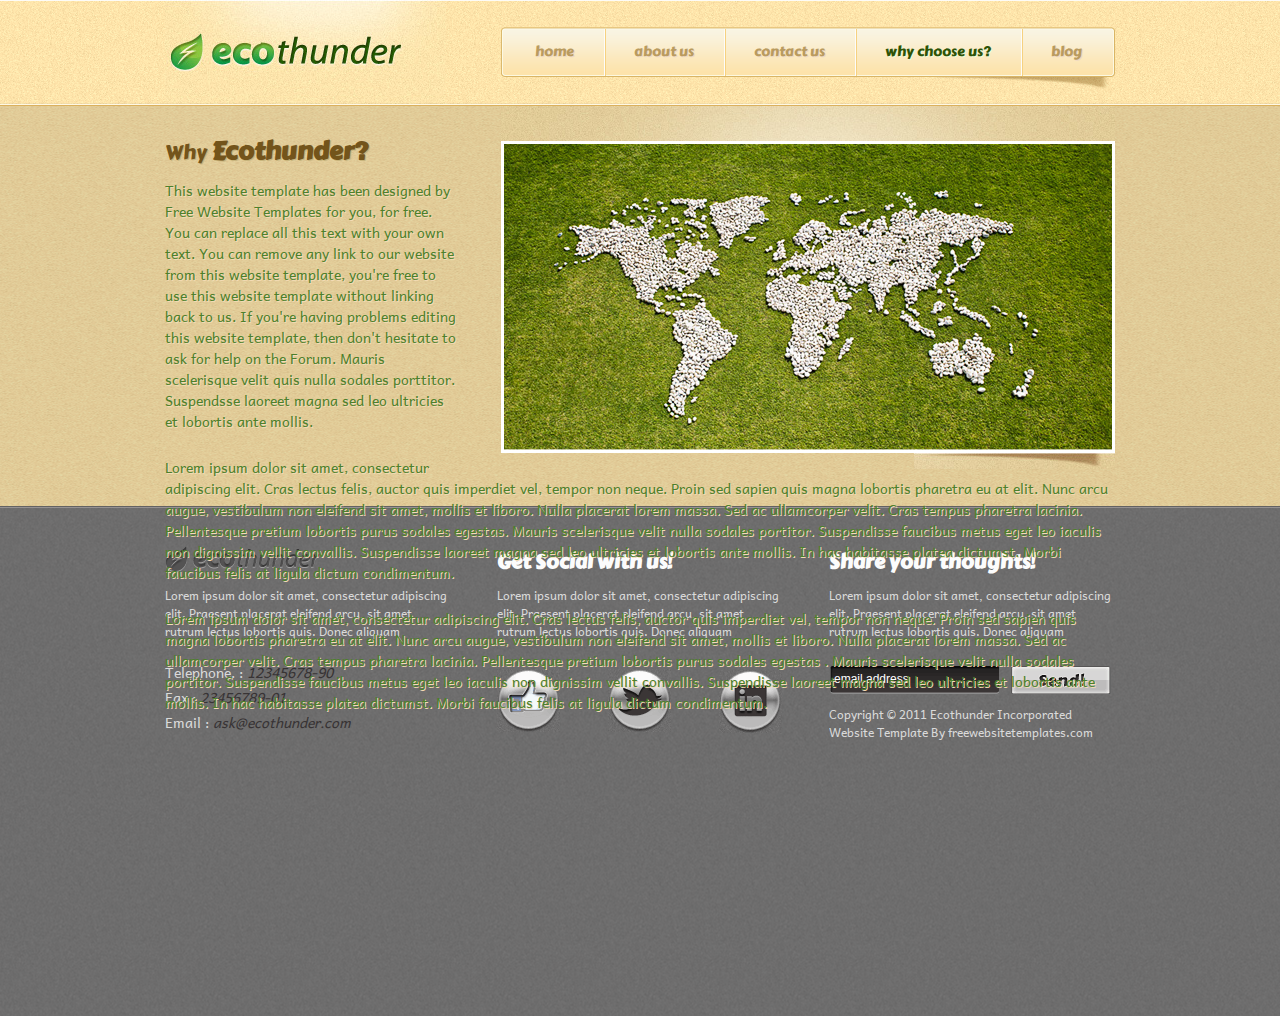
<file: why-choose-us.html>
<!DOCTYPE html>
<html>
<head>
<title>Ecothunder | Why Choose Us</title>
<meta charset="UTF-8">
<link rel="stylesheet" type="text/css" href="css/style.css">
<!--[if IE 9]><link rel="stylesheet" type="text/css" href="css/ie9.css"><![endif]-->
<!--[if IE 8]><link rel="stylesheet" type="text/css" href="css/ie8.css"><![endif]-->
<!--[if IE 7]><link rel="stylesheet" type="text/css" href="css/ie7.css"><![endif]-->
</head>
<body>
<div id="header">
  <div>
    <div id="logo"> <a href="index.html"><img src="images/logo.jpg" alt=""></a> </div>
    <div id="navigation">
      <div>
        <ul>
          <li><a href="index.html">Home</a></li>
          <li><a href="about.html">About us</a></li>
          <li><a href="contact.html">Contact Us</a></li>
          <li class="current"><a href="why-choose-us.html">Why Choose Us?</a></li>
          <li><a href="blog.html">Blog</a></li>
        </ul>
      </div>
    </div>
  </div>
</div>
<div id="content">
  <div>
    <div> <a href="#"><img src="images/map-in-grass2.jpg" alt=""></a> <span></span> </div>
    <h2><span>Why</span> Ecothunder?</h2>
    <p>This website template has been designed by Free Website Templates for you, for free. You can replace all this text with your own text. You can remove any link to our website from this website template, you're free to use this website template without linking back to us. If you're having problems editing this website template, then don't hesitate to ask for help on the Forum. Mauris scelerisque velit quis nulla sodales porttitor. Suspendsse laoreet magna sed leo ultricies et lobortis ante mollis.</p>
    <p>Lorem ipsum dolor sit amet, consectetur adipiscing elit. Cras lectus felis, auctor quis imperdiet vel, tempor non neque. Proin sed sapien quis magna lobortis pharetra eu at elit. Nunc arcu augue, vestibulum non eleifend sit amet, mollis et liboro. Nulla placerat lorem massa. Sed ac ullamcorper velit. Cras tempus pharetra lacinia. Pellentesque pretium lobortis purus sodales egestas. Mauris scelerisque velit nulla sodales portitor. Suspendisse faucibus metus eget leo iaculis non dignissim vellit convallis. Suspendisse laoreet magna sed leo ultricies et lobortis ante mollis. In hac habitasse platea dictumst. Morbi faucibus felis at ligula dictum condimentum.</p>
    <p>Lorem ipsum dolor sit amet, consectetur adipiscing elit. Cras lectus felis, auctor quis imperdiet vel, tempor non neque. Proin sed sapien quis magna lobortis pharetra eu at elit. Nunc arcu augue, vestibulum non eleifend sit amet, mollis et liboro. Nulla placerat lorem massa. Sed ac ullamcorper velit. Cras tempus pharetra lacinia. Pellentesque pretium lobortis purus sodales egestas . Mauris scelerisque velit nulla sodales portitor. Suspendisse faucibus metus eget leo iaculis non dignissim vellit convallis. Suspendisse laoreet magna sed leo ultricies et lobortis ante mollis. In hac habitasse platea dictumst. Morbi faucibus felis at ligula dictum condimentum.</p>
  </div>
</div>
<div id="footer">
  <div>
    <div class="first">
      <h3><a href="#">Ecothunder</a></h3>
      <p>Lorem ipsum dolor sit amet, consectetur adipiscing elit. Praesent placerat eleifend arcu, sit amet rutrum lectus lobortis quis. Donec aliquam</p>
      <div>
        <p>Telephone. : <span>12345678-90</span></p>
        <p>Fax : <span>23456789-01</span></p>
        <p>Email : <span>ask@ecothunder.com</span></p>
      </div>
    </div>
    <div>
      <h3>Get Social with us!</h3>
      <p>Lorem ipsum dolor sit amet, consectetur adipiscing elit. Praesent placerat eleifend arcu, sit amet rutrum lectus lobortis quis. Donec aliquam</p>
      <div> <a href="#" class="facebook"></a> <a href="#" class="twitter"></a> <a href="#" class="linked-in"></a> </div>
    </div>
    <div>
      <h3>Share your thoughts!</h3>
      <p>Lorem ipsum dolor sit amet, consectetur adipiscing elit. Praesent placerat eleifend arcu, sit amet rutrum lectus lobortis quis. Donec aliquam</p>
      <form action="#">
        <label for="subscribe">
          <input type="text" id="subscribe" maxlength="30" value="email address">
        </label>
        <input class="submit" type="submit" value="">
      </form>
      <p>Copyright &copy; 2011 Ecothunder Incorporated <br>
        Website Template By <a target="_blank" href="http://www.freewebsitetemplates.com/">freewebsitetemplates.com</a></p>
    </div>
  </div>
</div>
</body>
</html>
</file>
<file: css/style.css>
body {
	background: url(../images/bg-body.gif) repeat center;
	color: #4d802b;
	font-family: 'AndikaRegular';
	font-size: 14px;
	margin: 0;
	min-width: 950px;
	padding: 0;
	background-color: #4d802b;
}
a {
	outline: none;
}
img {
	border: 0;
}
p a {
	color: #80662B;
	font-style: italic;
}
#header {
	background: url(../images/bg-header.gif) repeat-x top center;
	height: 106px;
	overflow: hidden;
	width: 100%;
}
#header div {
	margin: 0 auto;
	overflow: hidden;
	width: 950px;
}
#header div div#logo {
	float: left;
	width: auto;
	margin:0 55px 0 0;
}
#header div div#navigation {
	background: url(../images/bg-navigation-right-curve.gif) no-repeat right top;
	font-family: 'CarterOneRegular';
	float: right;
	height: auto;
	line-height: 50px;
	margin-top: 27px;
	text-transform: lowercase;
	width: 614px;
}
#header div div#navigation div {
	background: url(../images/bg-navigation-left-curve.gif) no-repeat left top;
	padding-left: 4px;
	height: 63px;
	width: auto;
}
#header div div#navigation div ul {
	background: url(../images/bg-navigation.gif) repeat-x;
	clear: both;
	float: left;
	height: 63px;
	list-style: none;
	margin: 0;
	padding: 0;
	min-width: 600px;
}
#header div div#navigation div ul li:first-child {
	background: none;
}
#header div div#navigation div ul li {
	background: url(../images/separator-navigation.gif) no-repeat center left;
	float: left;
	padding: 0 30px;
}
#header div div#navigation div ul li a {
	color: #b99b5f;
	text-decoration: none;
	text-shadow: 1px 1px 0 #efd9c4;
}
#header div div#navigation div ul li.current a, #header div div#navigation div ul li a:hover {
	color: #2e5306;
	text-shadow: 1px 1px 0 #f2fcd9;
}
#content {
	background: url(../images/bg-headliner.gif) repeat top center;
	/*background-color:white;*/
	height: 400px;
	width: 100%;
}
#content div#section {
	background: url(../images/bg-headliner-top-shadow.jpg) no-repeat top center;
	height: 365px;
	margin: 0 auto;
	overflow: hidden;
	padding: 35px 0 0;
	position: relative;
	width: 950px;
}
#content div#section div, #content div.section div {
	background: none;
	float: left;
	margin-left: 0;
	padding-top: 0;
	width: 286px;
}
#content div#section div h1 {
	color: #745b1b;
	font-family: 'CarterOneRegular';
	font-size: 34px;
	line-height: 34px;
	margin: 0;
	padding: 0;
	text-shadow: 1px 1px 0 #fff0d8;
	width: auto;
}
#content div#section div p {
	line-height: 21px;
	margin: 0;
	padding: 15px 0 0;
	text-align: justify;
	text-shadow: 1px 1px 0 #f4dcb6;
	width: auto;
}
#content div#section div span {
	background: none;
	display: block;
	height: auto;
	font-size: 13px;
	left: 0;
	margin-top: 17px;
	position: static;
	top: 0;
	width: auto;
}
#content div#section div span a {
	background: url(../images/sprites-buttons.gif) no-repeat 0 -303px;
	color: #fdfdfb;
	display: inline-block;
	font-family: 'CarterOneRegular';
	font-size: 16px;
	height: 38px;
	line-height: 37px;
	margin-left: 10px;
	text-align: center;
	text-decoration: none;
	text-shadow: 1px 1px 0 #216b20;
	width: 136px;
}
#content div#section div span a.first {
	margin-left: 0;
}
#content div#section div#figure {
	margin-left: 51px;
	width: 612px;
}
#content div#section div#figure img, #content div div img, #content div#featured ul li img {
	border: 3px solid #fff;
}
#content div#section div#figure span {
	background: url(../images/bg-headliner-image-shadow.jpg) no-repeat center;
	display: block;
	height: 13px;
	margin-top: -6px;
	width: 612px;
}
#content div#featured ul li p a {
	color: #525252;
}
#content div#section span.background {
	background: url(../images/bg-headliner-bottom-shadow.jpg) no-repeat center;
	top: 328px;
	display: block;
	height: 37px;
	position: relative;
	width: 950px;
}
#content div#featured {
	background: url(../images/bg-featured.gif) repeat-x top center;
	height: 356px;
	padding: 35px 0;
	width: 100%;
}
#content div#featured ul {
	color: #525252;
	list-style: none;
	margin: 0 auto;
	overflow: hidden;
	padding: 0;
	width: 950px;
}
#content div#featured ul li {
	float: left;
	margin-left: 53px;
	width: 281px;
}
#content div#featured ul li.first {
	margin-left: 0;
}
#content div#featured ul li span {
	background: url(../images/bg-featured.jpg) no-repeat center;
	display: block;
	height: 15px;
	margin-top: -6px;
	width: 281px;
}
#content div#featured ul li a.link {
	background: url(../images/sprites-buttons.gif) no-repeat 0 -166px;
	color: #FDFDFB;
	display: block;
	height: 43px;
	font-family: 'CarterOneRegular';
	font-size: 16px;
	line-height: 43px;
	margin-top: 25px;
	text-align: center;
	text-decoration: none;
	text-shadow: 1px 1px 0 #216B20;
	width: 281px;
}
#content div#featured ul li p {
	line-height: 21px;
	margin-top: 15px;
	padding-bottom: 5px;
	text-align: left;
	text-shadow: 1px 1px 0 #e8e6e7;
}
#content div {
	margin: 0 auto;
	padding: 0 0 40px;
	width: 950px;
}
#content div div, #content div.section div.figure {
	background: url(../images/bg-image-higlight.jpg) no-repeat;
	float: right;
	margin-left: 45px;
	padding: 35px 0 0;
	position: relative;
	width: 614px;
}
#content div div span {
	background: url(../images/bg-image-right-shadow.jpg) no-repeat bottom right;
	display: block;
	height: 16px;
	top: 347px;
	position: absolute;
	right: 0;
	width: 201px;
}
#content div p {
	line-height: 21px;
	margin: 0;
	padding-bottom: 25px;
	text-align: left;
	text-shadow: 1px 1px 0 #F4DCB6;
}
#content div b {
	color: #816221;
	text-shadow: 1px 1px 0 #F4DCB6;
}
#content div b.first {
	display: block;
	padding-top: 33px;
}
#content div#blog h1 {
	font-family: 'CarterOneRegular';
	font-size: 18px;
	margin: 0;
	padding: 30px 0;
}
#content div#blog h1 a {
	color: #73541b;
	display: block;
	text-decoration: none;
	text-shadow: 1px 1px 0 #c8b57d;
}
#content div#blog h1 a:hover {
	color: #2e5306;
	text-shadow: 1px 1px 0 #f2fcd9;
}
#content div#blog p {
	padding-bottom: 0;
	margin: 0;
	text-align: justify;
}
#content div h2 {
	color: #73541B;
	font-family: 'CarterOneRegular';
	font-size: 25px;
	margin: 0;
	padding: 25px 0 10px;
	text-shadow: 1px 1px 0 #C8B57D
}
#content div h3 {
	color: #73541B;
	font-family: 'CarterOneRegular';
	font-size: 23px;
	margin: 0;
	padding: 25px 0 10px;
	text-shadow: 1px 1px 0 #C8B57D
}
#content div h2 span {
	font-size: 20px;
	font-weight: normal;
}
#content div.section {
	padding-bottom: 20px;
	overflow: hidden;
}
#content div.section h4 {
	color: #73541B;
	font-family: 'CarterOneRegular';
	font-size: 18px;
	line-height: 20px;
	padding-top: 30px;
	text-shadow: 1px 1px 0 #C8B57D;
}
#content div.section div {
	padding-top: 10px;
}
#content div.section div a {
	background: url(../images/sprites-buttons.gif) no-repeat center -105px;
	color: #ceb57d;
	display: block;
	font-family: 'CarterOneRegular';
	font-size: 16px;
	line-height: 50px;
	margin-top: 25px;
	text-align: center;
	text-decoration: none;
	text-shadow: none;
	width: 283px;
}
#content div.section div a.selected, #content div.section div a:hover {
	background: url(../images/sprites-buttons.gif) no-repeat 0 0;
	color: #FDFDFB;
	text-shadow: 1px 1px 0 #216B20;
}
#content div.section div.figure a {
	background: none;
	margin-top: 0;
}
#content div form {
	margin: 0 auto;
	width: 825px;
}
#content div table {
	margin-top: 30px;
}
#content div form table tr td input#name, #content div form table tr td input#email, #content div form table tr td input#subject {
	background: url(../images/sprites-inputs.gif) no-repeat 0 -82px;
	border: 0;
	color: #FFFEFF;
	font-family: Arial;
	font-size: 12px;
	height: 38px;
	margin-left: 20px;
	padding: 0 5px;
	width: 259px;
}
#content div form table tr td textarea#message, #content div form table tr td label.newsletter {
	margin-left: 20px;
}
#content div form table tr td input#send {
	background: url(../images/sprites-buttons.gif) no-repeat 0 -258px;
	border: 0;
	height: 36px;
	margin-left: 193px;
	width: 96px;
}
#content div form table td {
	padding: 10px 0
}
#content div table tr td textarea {
	background: url(../images/text-area.jpg) no-repeat;
	border: 0;
	color: #FFFEFF;
	font-family: Arial;
	font-size: 12px;
	height: 184px;
	padding: 5px;
	width: 715px;
}
#content div table tr td label span, #content div form div fieldset label span {
	color: #674d1c;
	font-family: Arial;
	font-size: 12px;
}
#content div form div fieldset label span {
	background: none;
	display: inline;
	height: auto;
	position: static;
	width: auto;
}
#content div table tr td label.email {
	font-weight: bold;
	margin-left: 115px;
	padding-top: 5px;
	vertical-align: sub;
}
#content div table tr td label input#newsletter, #content div table tr td label input#terms, #content div form div fieldset div label input#newsletter, #content div form div fieldset div label input#terms, #content div form div fieldset div label input#shipping, #content div form div fieldset div label input#saveas {
	vertical-align: middle;
}
#content div table tr td.message {
	vertical-align: top;
}
#content div form#register {
	margin-top: 30px;
	overflow: hidden;
	width: auto;
}
#content div form div {
	background: url(../images/bg-form.jpg) no-repeat;
	float: left;
	height: 396px;
	margin: 0 0 0 24px;
	padding: 0;
	width: 463px;
}
#content div form div.first {
	margin-left: 0;
}
#content div form div fieldset {
	border: 0;
	margin: 20px auto;
	width: 386px;
}
#content div form div fieldset input.inputtext {
	background: url(../images/sprites-inputs.gif) no-repeat 0 -42px;
	border: 0;
	height: 31px;
	margin: 10px 0;
	padding: 0 5px;
	width: 376px;
}
#content div form div fieldset input#city {
	background: url(../images/sprites-inputs.gif) no-repeat 0 0;
	border: 0;
	height: 32px;
	margin: 10px 0;
	padding: 0 5px;
	width: 172px;
}
#content div form div fieldset label.zipcode {
	margin-left: 168px;
}
#content div form div fieldset input#zipcode {
	background: url(../images/sprites-inputs.gif) no-repeat 0 0;
	border: 0;
	height: 32px;
	margin: 0 0 0 15px;
	padding: 0 5px;
	width: 172px;
}
#content div form div div {
	background: none;
	float: none;
	height: auto;
	margin-left: 0;
	margin-top: 33px;
	width: auto;
}
#content div form div div label.terms {
	padding-left: 15px;
}
#content div form input#createaccount {
	background: url(../images/sprites-buttons.gif) no-repeat 0 -60px;
	border: 0;
	float: right;
	height: 36px;
	margin-top: 30px;
	width: 188px;
}
#footer {
	background: url(../images/bg-footer.gif) repeat-x left top;
	height: 510px;
	width: 100%;
}
#footer a {
	color: #dadada;
	font-style:normal;
	text-decoration:none;
}
#footer div {
	color: #dadada;
	float: none;
	height: auto;
	margin: 0 auto;
	overflow: hidden;
	padding-top: 10px;
	width: 950px;
}
#footer div div {
	float: left;
	height: auto;
	margin-left: 46px;
	width: 286px;
}
#footer div div.first {
	margin-left:  0;
}
#footer div div p {
	font-size: 12px;
	line-height: 18px;
	margin: 0;
	text-align: left;
}
#footer div div h3 {
	color: #fcfcfc;
	font-family: 'CarterOneRegular';
	font-size: 20px;
	height: 30px;
	margin-bottom: 10px;
}
#footer div div h3 a {
	background: url(../images/logo-footer.gif) no-repeat;
	display: block;
	height: 30px;
	text-indent: -99999px;
}
#footer div div div {
	height: auto;
	margin-left: 0;
	margin-top: 10px;
}
#footer div div div p {
	font-size: 14px;
	line-height: 25px;
	margin: 0;
}
#footer div div div p span {
	color: #383435;
	display: inline;
	font-style: italic;
}
#footer div div div a {
	display: inline-block;
	height: 63px;
	margin-left: 44px;
	padding-top: 10px;
	width: 63px;
}
#footer div div div a.facebook {
	background: url(../images/sprites-icon.gif) no-repeat 0 9px;
	margin-left: 0;
}
#footer div div div a.twitter {
	background: url(../images/sprites-icon.gif) no-repeat 0 -137px;
}
#footer div div div a.linked-in {
	background: url(../images/sprites-icon.gif) no-repeat 0 -63px;
}
#footer div div form {
	height: 40px;
	margin-top: 25px;
	overflow: hidden;
}
#footer div div form label {
	float: left;
}
#footer div div form input#subscribe {
	background: url(../images/sprites-inputs.gif) no-repeat 0 -131px;
	border: 0;
	color: #fffeff;
	height: 29px;
	font-family: Arial;
	font-size: 12px;
	line-height: 29px;
	padding: 0 5px;
	width: 160px;
}
#footer div div form input.submit {
	background: url(../images/sprites-buttons.gif) no-repeat 0 -218px;
	border: 0;
	float: left;
	height: 29px;
	margin-left: 12px;
	width: 100px;
}
 @font-face {
 font-family: 'AndikaRegular';
 src: url('../fonts/andika-r-webfont.eot');
 src: url('../fonts/andika-r-webfont.eot?#iefix') format('embedded-opentype'),  url('../fonts/andika-r-webfont.woff') format('woff'),  url('../fonts/andika-r-webfont.ttf') format('truetype'),  url('../fonts/andika-r-webfont.svg#AndikaRegular') format('svg');
 font-weight: normal;
 font-style: normal;
}
 @font-face {
 font-family: 'CarterOneRegular';
 src: url('../fonts/carterone-webfont.eot');
 src: url('../fonts/carterone-webfont.eot?#iefix') format('embedded-opentype'),  url('../fonts/carterone-webfont.woff') format('woff'),  url('../fonts/carterone-webfont.ttf') format('truetype'),  url('../fonts/carterone-webfont.svg#CarterOneRegular') format('svg');
 font-weight: normal;
 font-style: normal;
}
</file>
<file: css/ie9.css>
#content div#section div span {
	font-size: 12px;
	margin-top: 38px;
}
#footer div {
	padding-top: 5px;
}
</file>
<file: css/ie8.css>
#content div#section div span {
	font-size: 13px;
	margin-top: 37px;
}
#content div table tr td label.email {
	margin-left: 110px;
}
#content div div span {
	top: 346px;
}
#footer div div div a {
	margin-left: 43px;
}
</file>
<file: css/ie7.css>
#content div#section div span {
	margin-top: 37px;
}
#content div#section div#figure span {
	margin-top: -5px;
}
#content div#section span.background {
	top: 5px;
}
#content div div span {
	top: 346px;
}
#content div.section div {
	padding-top: 36px;
}
#content div.section h4 {
	padding-top: 35px;
}
#content div form div fieldset {
	padding-top: 20px;
}
#content div form div fieldset input#zipcode {
	margin-top: -41px;
}
#content div table tr td label input#newsletter, #content div table tr td label input#terms, #content div form div fieldset div label input#newsletter, #content div form div fieldset div label input#terms, #content div form div fieldset div label input#shipping, #content div form div fieldset div label input#saveas {
	vertical-align: text-bottom;
}
#content div table tr td label.email {
	vertical-align: middle;
}
#content div form table tr td input#send {
	height: 37px;
}
#content div#featured ul li span {
	margin-top: -3px;
}
#content div div span {
	top: 346px;
}
#footer {
	padding-top: 30px;
}
#footer div {
	padding-top: 0;
}
#footer div div p {
	margin-top: -20px;
}
#footer div div h3 {
	margin-bottom: 30px;
}
</file>
